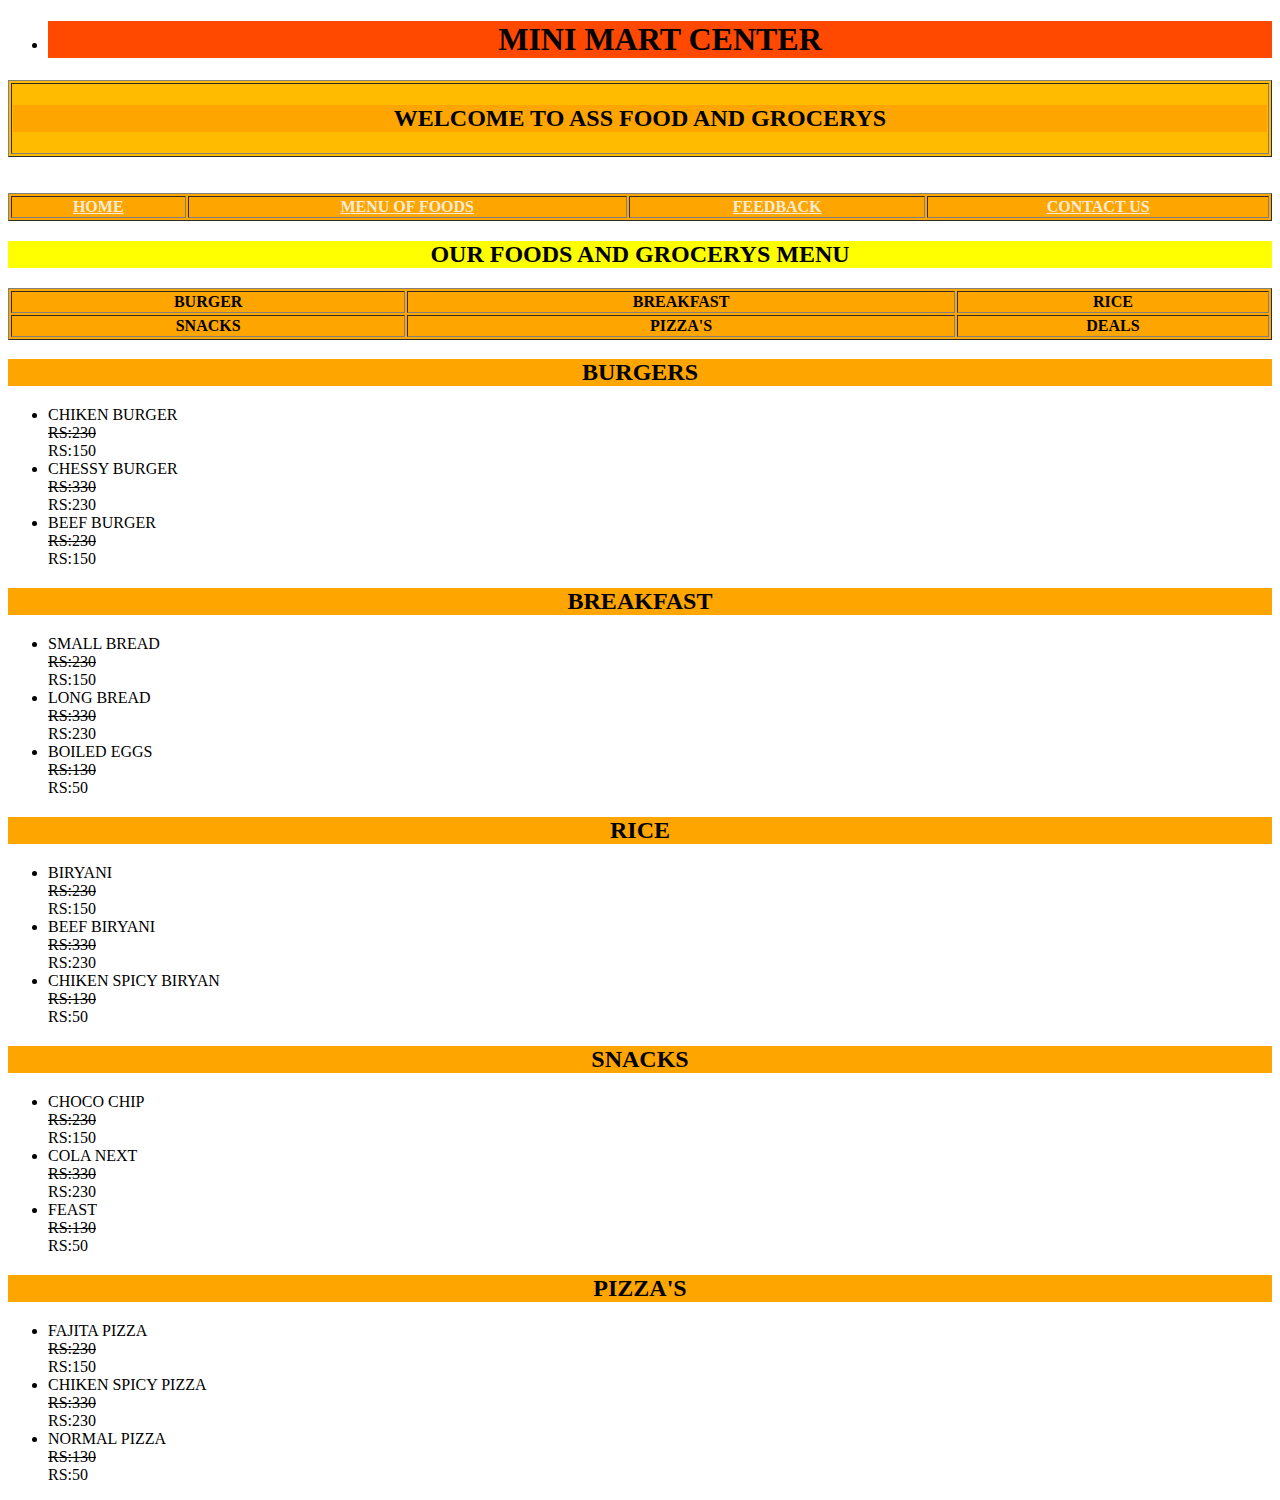
<file: index.html>
<!DOCTYPE html>
<html lang="en">
<head>
    <meta charset="UTF-8">
    <meta name="viewport" content="width=device-width, initial-scale=1.0">
    <title>MINI MART CENTER</title>
<link rel="stylesheet" href="style.css">
    </head>
    <body>
        <ul>
       <li><center> <h1>MINI MART CENTER</h1></center></li>
       </ul>
        <table id="pl" border="1px">
            <tr>
        <th><h2>WELCOME TO ASS FOOD AND GROCERYS</h2></th>
        </tr>
        </table>
        <br>
        <br>
        <table border="1px">
            <tr>
                <th><a id="a" href="index.html">HOME</a></th>
                <th><a  id="b" href="menu.html">MENU OF FOODS</a></th>
                <th><a id="d" href="feedback.html">FEEDBACK</a></th>
                <th><a id="e" href="contactus.html">CONTACT US</a></th>
            </tr>
        </table>
       <center> <h2 id="lol">OUR FOODS AND GROCERYS MENU</h2></center>
       <table border="1PX">
        <tr>
            <th>BURGER</th>
            <th>BREAKFAST</th>
            <TH>RICE</TH>
        </tr>
        <TR>
            <TH>SNACKS</TH>
            <TH>PIZZA'S</TH>
            <TH>DEALS</TH>
        </TR>
       </table>
     <CENTER><h2>BURGERS</h2></CENTER>
       <ul>
        <li>CHIKEN BURGER</li>
        <DIV id="AA">RS:230</DIV><DIV> RS:150</DIV>
        <LI>CHESSY BURGER</LI>
        <DIV id="AA">RS:330</DIV><DIV> RS:230</DIV>
        <LI>BEEF BURGER</LI>
        <DIV id="AA">RS:230</DIV><DIV> RS:150</DIV>
       </ul>
       <CENTER><h2>BREAKFAST</h2></CENTER>
       <ul>
        <li>SMALL BREAD</li>
        <DIV id="AA">RS:230</DIV><DIV> RS:150</DIV>
        <LI>LONG BREAD</LI>
        <DIV id="AA">RS:330</DIV><DIV> RS:230</DIV>
        <LI> BOILED EGGS</LI>
        <DIV id="AA">RS:130</DIV><DIV> RS:50</DIV>
       </ul>
       <CENTER><h2>RICE</h2></CENTER>
       <ul>
        <li>BIRYANI</li>
        <DIV id="AA">RS:230</DIV><DIV> RS:150</DIV>
        <LI>BEEF BIRYANI</LI>
        <DIV id="AA">RS:330</DIV><DIV> RS:230</DIV>
        <LI> CHIKEN SPICY BIRYAN</LI>
        <DIV id="AA">RS:130</DIV><DIV> RS:50</DIV>
       </ul>
       <CENTER><h2>SNACKS</h2></CENTER>
       <ul>
        <li>CHOCO CHIP</li>
        <DIV id="AA">RS:230</DIV><DIV> RS:150</DIV>
        <LI> COLA NEXT</LI>
        <DIV id="AA">RS:330</DIV><DIV> RS:230</DIV>
        <LI> FEAST</LI>
        <DIV id="AA">RS:130</DIV><DIV> RS:50</DIV>
       </ul>
       <CENTER><h2>PIZZA'S</h2></CENTER>
       <ul>
        <li>FAJITA PIZZA</li>
        <DIV id="AA">RS:230</DIV><DIV> RS:150</DIV>
        <LI>CHIKEN SPICY PIZZA</LI>
        <DIV id="AA">RS:330</DIV><DIV> RS:230</DIV>
        <LI>NORMAL PIZZA</LI>
        <DIV id="AA">RS:130</DIV><DIV> RS:50</DIV>
       </ul>
</file>
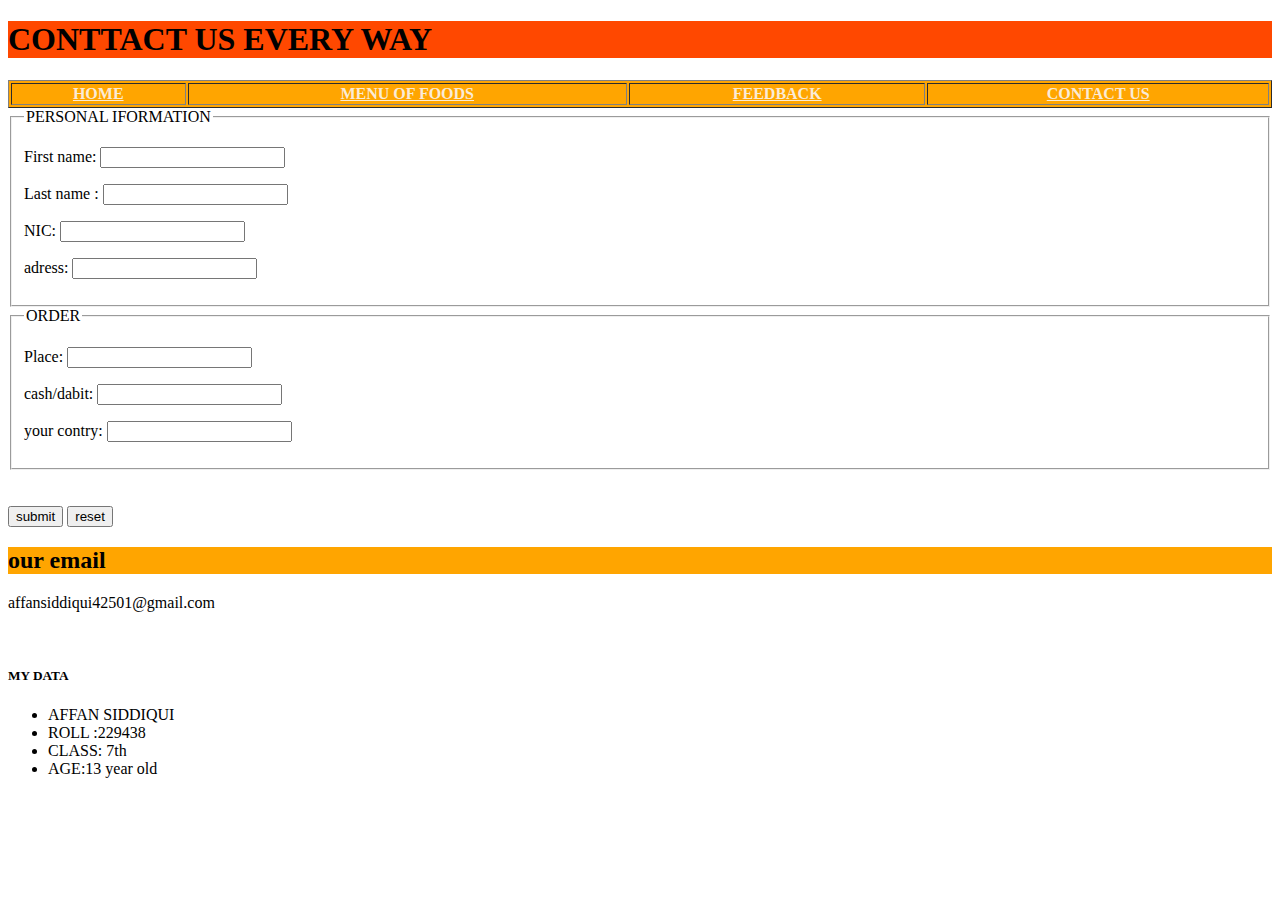
<file: contactus.html>
<!DOCTYPE html>
<html lang="en">
<head>
    <meta charset="UTF-8">
    <meta name="viewport" content="width=device-width, initial-scale=1.0">
    <link rel="stylesheet" href="style.css">
    </head>
    <body>
        <H1>CONTTACT US EVERY WAY</H1>
        <table border="1px">
    <tr>
        <th><a id="a" href="index.html">HOME</a></th>
                <th><a  id="b" href="menu.html">MENU OF FOODS</a></th>
                <th><a id="d" href="feedback.html">FEEDBACK</a></th>
                <th><a id="e" href="contactus.html">CONTACT US</a></th>
    </tr>
</table>
<label>
    <fieldset>
        <legend> PERSONAL IFORMATION</legend>
        <p>First name: 
            <input type=""></p>
            <form action="">
                <p>Last name : 
                    <input type=""></p>
                    <form action="">
                        <p>NIC: 
                            <input type=""></p>
                            <form action="">
                                <p>adress: 
                                    <input type=""></p>
                                    <form action="">
                                        
    </fieldset>
  <fieldset>
    <legend>ORDER</legend>
    <p>Place: 
        <input type=""></p>
        <form action="">
            <p>cash/dabit: 
                <input type=""></p>
                <form action="">
                    <p>your contry: 
                        <input type=""></p>
                        <form action="">
                            
  </fieldset>
  <BR>
    <BR>

  <button>submit</button>
  <button>reset</button>
  <h2 id="BBB">our email</h2>
  <p>affansiddiqui42501@gmail.com</p>
  <br>
  <h5>MY DATA</h5>
  <UL>
    <LI>AFFAN SIDDIQUI</LI>
    <LI> ROLL :229438</LI>
    <LI>CLASS: 7th</LI>
    <LI>AGE:13 year old </LI>
  </UL>
</file>
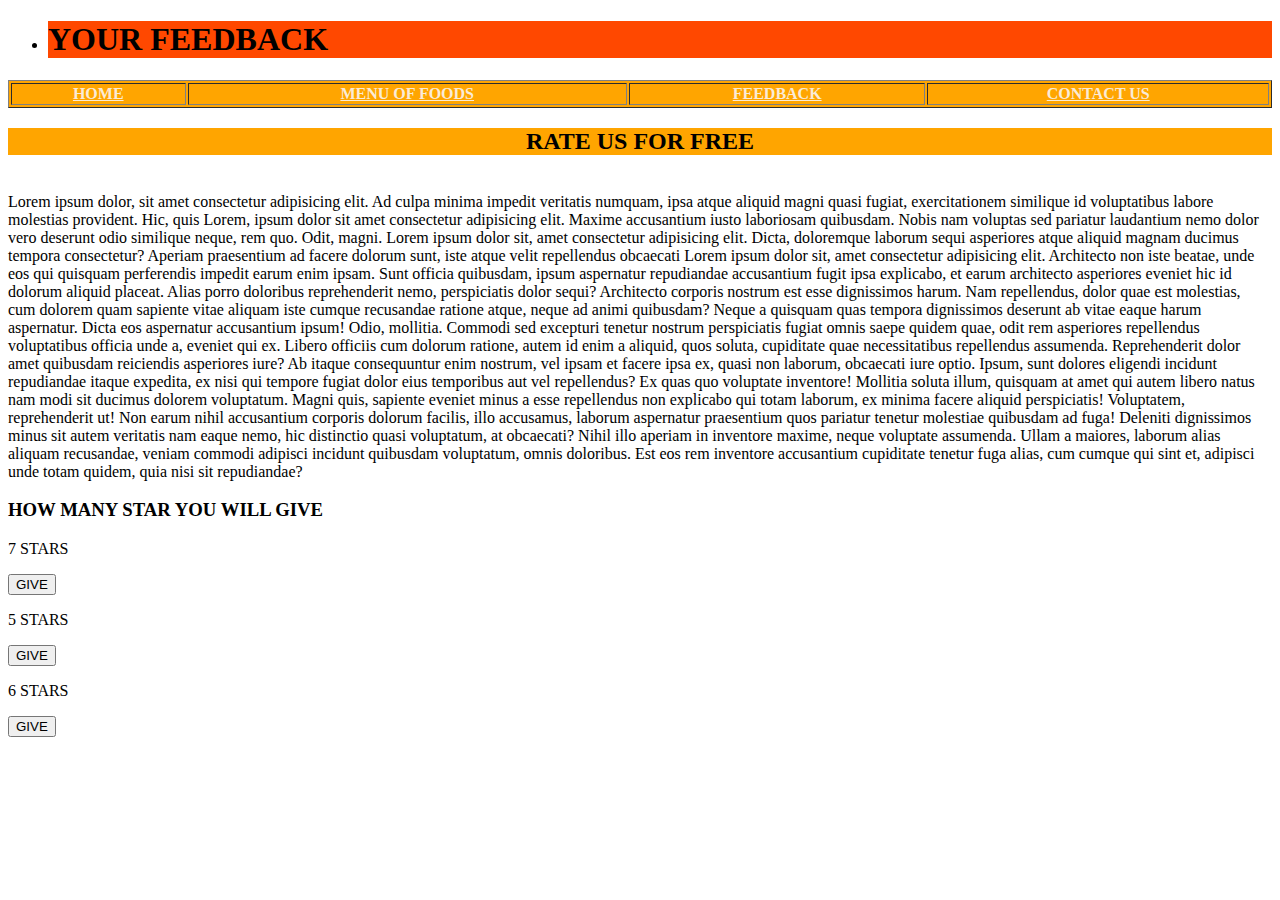
<file: feedback.html>
<!DOCTYPE html>
<html lang="en">
<head>
    <meta charset="UTF-8">
    <meta name="viewport" content="width=device-width, initial-scale=1.0">
    <link rel="stylesheet" href="style.css">
    </head>
    <body>
        <UL>
        <LI><h1>YOUR FEEDBACK</h1></LI>
        </UL>
        <table id="OK" border="1px">
            <tr>
                <th><a id="a" href="index.html">HOME</a></th>
                <th><a id="b" href="menu.html">MENU OF FOODS</a></th>
                <th><a id="d" href="feedback.html">FEEDBACK</a></th>
                <th><a id="e" href="contactus.html">CONTACT US</a></th>
            </tr>
        </table>
       <CENTER> <H2>RATE US FOR FREE</H2></CENTER>
       <BR>
        <summary>Lorem ipsum dolor, sit amet consectetur adipisicing elit. Ad culpa minima impedit veritatis numquam, ipsa atque aliquid magni quasi fugiat, exercitationem similique id voluptatibus labore molestias provident. Hic, quis Lorem, ipsum dolor sit amet consectetur adipisicing elit. Maxime accusantium iusto laboriosam quibusdam. Nobis nam voluptas sed pariatur laudantium nemo dolor vero deserunt odio similique neque, rem quo. Odit, magni.
            Lorem ipsum dolor sit, amet consectetur adipisicing elit. Dicta, doloremque laborum sequi asperiores atque aliquid magnam ducimus tempora consectetur? Aperiam praesentium ad facere dolorum sunt, iste atque velit repellendus obcaecati 
            Lorem ipsum dolor sit, amet consectetur adipisicing elit. Architecto non iste beatae, unde eos qui quisquam perferendis impedit earum enim ipsam. Sunt officia quibusdam, ipsum aspernatur repudiandae accusantium fugit ipsa explicabo, et earum architecto asperiores eveniet hic id dolorum aliquid placeat. Alias porro doloribus reprehenderit nemo, perspiciatis dolor sequi? Architecto corporis nostrum est esse dignissimos harum. Nam repellendus, dolor quae est molestias, cum dolorem quam sapiente vitae aliquam iste cumque recusandae ratione atque, neque ad animi quibusdam? Neque a quisquam quas tempora dignissimos deserunt ab vitae eaque harum aspernatur. Dicta eos aspernatur accusantium ipsum! Odio, mollitia. Commodi sed excepturi tenetur nostrum perspiciatis fugiat omnis saepe quidem quae, odit rem asperiores repellendus voluptatibus officia unde a, eveniet qui ex. Libero officiis cum dolorum ratione, autem id enim a aliquid, quos soluta, cupiditate quae necessitatibus repellendus assumenda. Reprehenderit dolor amet quibusdam reiciendis asperiores iure? Ab itaque consequuntur enim nostrum, vel ipsam et facere ipsa ex, quasi non laborum, obcaecati iure optio. Ipsum, sunt dolores eligendi incidunt repudiandae itaque expedita, ex nisi qui tempore fugiat dolor eius temporibus aut vel repellendus? Ex quas quo voluptate inventore! Mollitia soluta illum, quisquam at amet qui autem libero natus nam modi sit ducimus dolorem voluptatum. Magni quis, sapiente eveniet minus a esse repellendus non explicabo qui totam laborum, ex minima facere aliquid perspiciatis! Voluptatem, reprehenderit ut! Non earum nihil accusantium corporis dolorum facilis, illo accusamus, laborum aspernatur praesentium quos pariatur tenetur molestiae quibusdam ad fuga! Deleniti dignissimos minus sit autem veritatis nam eaque nemo, hic distinctio quasi voluptatum, at obcaecati? Nihil illo aperiam in inventore maxime, neque voluptate assumenda. Ullam a maiores, laborum alias aliquam recusandae, veniam commodi adipisci incidunt quibusdam voluptatum, omnis doloribus. Est eos rem inventore accusantium cupiditate tenetur fuga alias, cum cumque qui sint et, adipisci unde totam quidem, quia nisi sit repudiandae?

        </summary>
        <h3>HOW MANY STAR YOU WILL GIVE</h3>
        <P>7 STARS</P><button>GIVE</button>
        <P>5 STARS</P><button>GIVE</button>
        <P>6 STARS</P><button>GIVE</button>
</file>
<file: style.css>
table{
    height: 10px;
    width: 100%;
}
h1{
    background-color: rgb(255, 72, 0);
}
#a{
    color: antiquewhite;
}
#b{
    color: antiquewhite;
}
#c{
    color: antiquewhite;
}
#d{
    color: antiquewhite;
}
#e{
    color: antiquewhite;
}
table{
    background-color: orange;
}
#www{
    width: 6%;
    height: 8%;
}
#pl{
    background-color: rgb(255, 187, 0);
}
#lol{
    background-color: yellow;
}
H2{
    background-color: orange;
}
#ht{
    color: rgb(197, 136, 21);
    background-color: white;
    text-decoration: underline;
}
#AA{
    text-decoration: line-through;
}
#LOL{
    height: 50PX;
    width: 100;
}
#gg{
    width: 0px;
    height: 0px;
}
#ggg{
    width: 0px;
    height: 0px;
    background-color: white;
}
#gg{
    background-color: azure;
}
#PL{
    background-color: azure;
}
</file>
